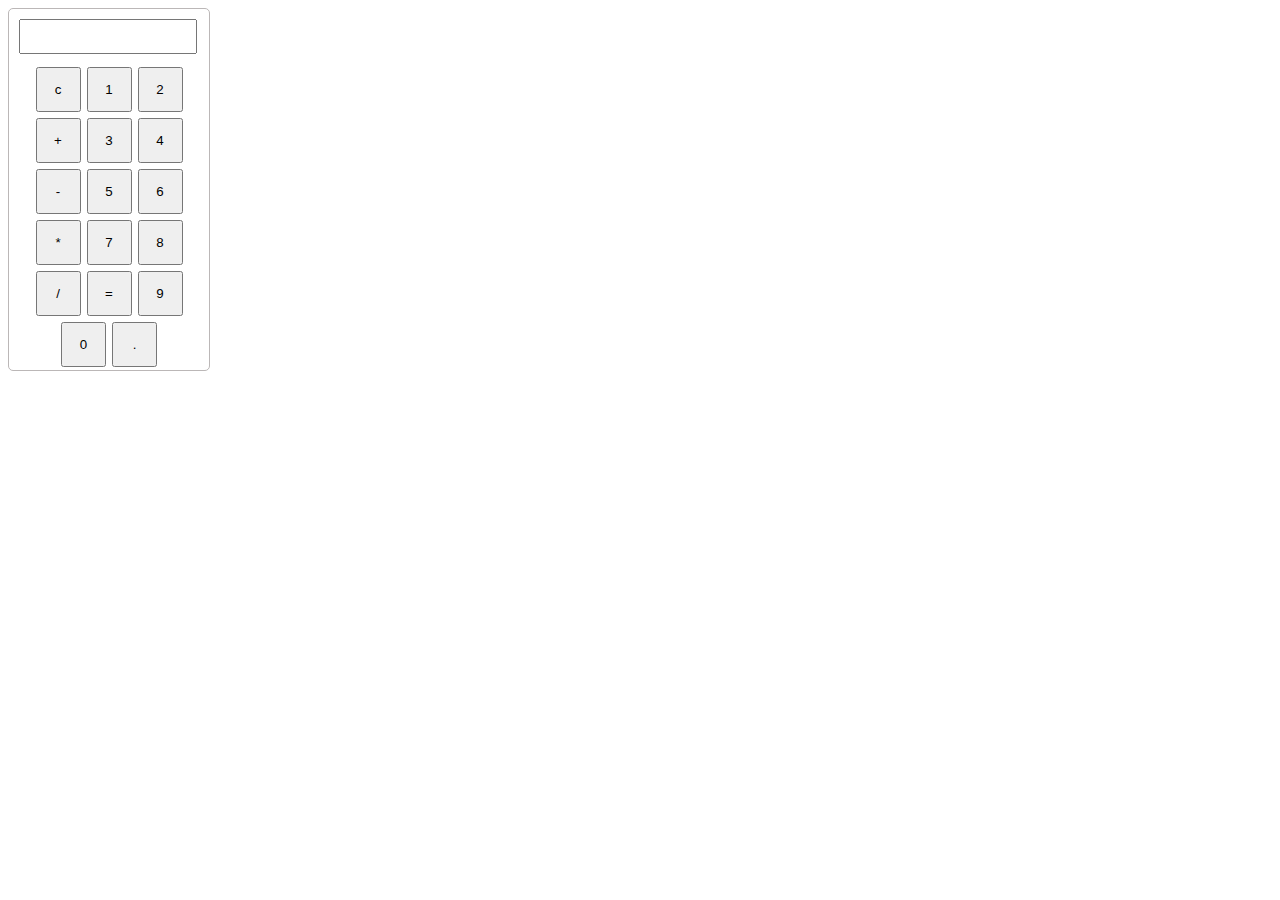
<file: Project-eight/index.html>
<!DOCTYPE html>
<html lang="en">
<head>
  <link rel="stylesheet" href="style.css">
  <title>KG Coding Calculator</title>
</head>
<body>
  <div id="calculator">
    <input type="text" id="display" readonly>
    <div class="button-container">
      <button class="button"onclick="
      currentDisplay = '';
      document.querySelector('#display').value = currentDisplay;
      ">c</button>
      <button class="button" onclick="
      currentDisplay = currentDisplay + '1';
      document.querySelector('#display').value = currentDisplay;
      ">1</button>
      <button class="button"onclick="
      currentDisplay = currentDisplay + '2';
      document.querySelector('#display').value = currentDisplay;
      ">2</button>
      <button class="button"onclick="
      currentDisplay = currentDisplay + '+';
      document.querySelector('#display').value = currentDisplay;
      ">+</button>
      <button class="button"onclick="
      currentDisplay = currentDisplay + '3';
      document.querySelector('#display').value = currentDisplay;
      ">3</button>
      <button class="button"onclick="
      currentDisplay = currentDisplay + '4';
      document.querySelector('#display').value = currentDisplay;
      ">4</button>
      <button class="button"onclick="
      currentDisplay = currentDisplay + '-';
      document.querySelector('#display').value = currentDisplay;
      ">-</button>
      <button class="button"onclick="
      currentDisplay = currentDisplay + '5';
      document.querySelector('#display').value = currentDisplay;
      ">5</button>
      <button class="button"onclick="
      currentDisplay = currentDisplay + '6';
      document.querySelector('#display').value = currentDisplay;
      ">6</button>
      <button class="button"onclick="
      currentDisplay = currentDisplay + '*';
      document.querySelector('#display').value = currentDisplay;
      ">*</button>
      <button class="button"onclick="
      currentDisplay = currentDisplay + '7';
      document.querySelector('#display').value = currentDisplay;
      ">7</button>
      <button class="button"onclick="
      currentDisplay = currentDisplay + '8';
      document.querySelector('#display').value = currentDisplay;
      ">8</button>
      <button class="button"onclick="
      currentDisplay = currentDisplay + '/';
      document.querySelector('#display').value = currentDisplay;
      ">/</button>
      
      <button class="button"onclick="
      currentDisplay = eval(currentDisplay);
      document.querySelector('#display').value = currentDisplay;
      ">=</button>

      <button class="button"onclick="
      currentDisplay = currentDisplay + '9';
      document.querySelector('#display').value = currentDisplay;
      ">9</button>
      <button class="button"onclick="
      currentDisplay = currentDisplay + '0';
      document.querySelector('#display').value = currentDisplay;
      ">0</button>
      <button class="button"onclick="
      currentDisplay = currentDisplay + '.';
      document.querySelector('#display').value = currentDisplay;
      ">.</button>
    </div>
  </div>
  <script>
    let currentDisplay = '';
    document.querySelector('#display').value = currentDisplay;

  </script>

</body>
</html>
</file>
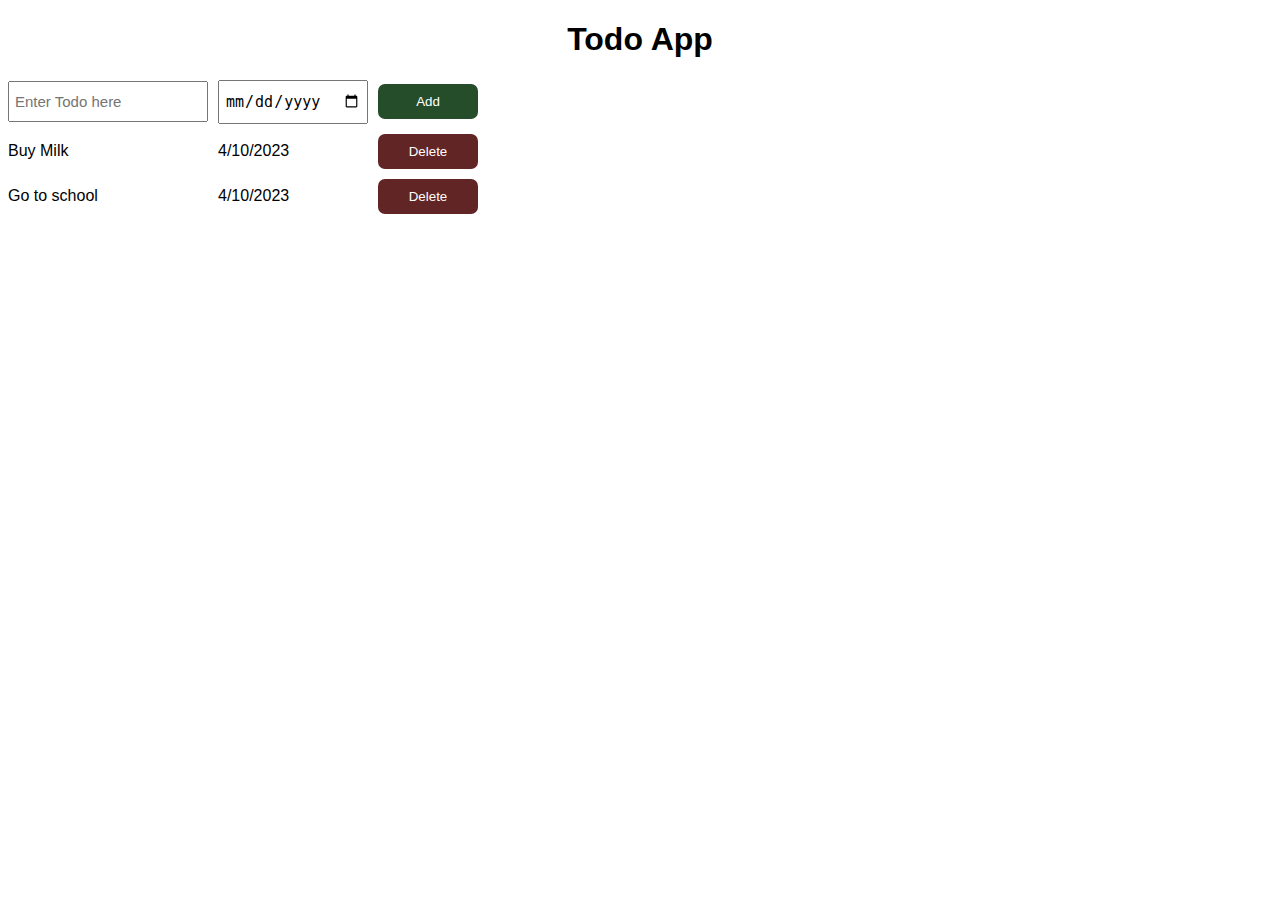
<file: Project-nine/index.html>
<!DOCTYPE html>
<html lang="en">
<head>
    <meta charset="UTF-8">
    <meta name="viewport" content="width=device-width, initial-scale=1.0">
    <link rel="stylesheet" href="style.css">
    <title>Todo App</title>
</head>
<body>
    <h1 id="main-heading">Todo App</h1>



    <div class="grid-container">
    <input id="todo-input" type="text" placeholder="Enter Todo here">
    <input id="todo-date" type="date">
    <button class="btn-todo" onclick="addTodo();">Add</button>
    </div>
    <div class="todo-container grid-container"></div>




    <script src="script.js"></script>
</body>
</html>
</file>
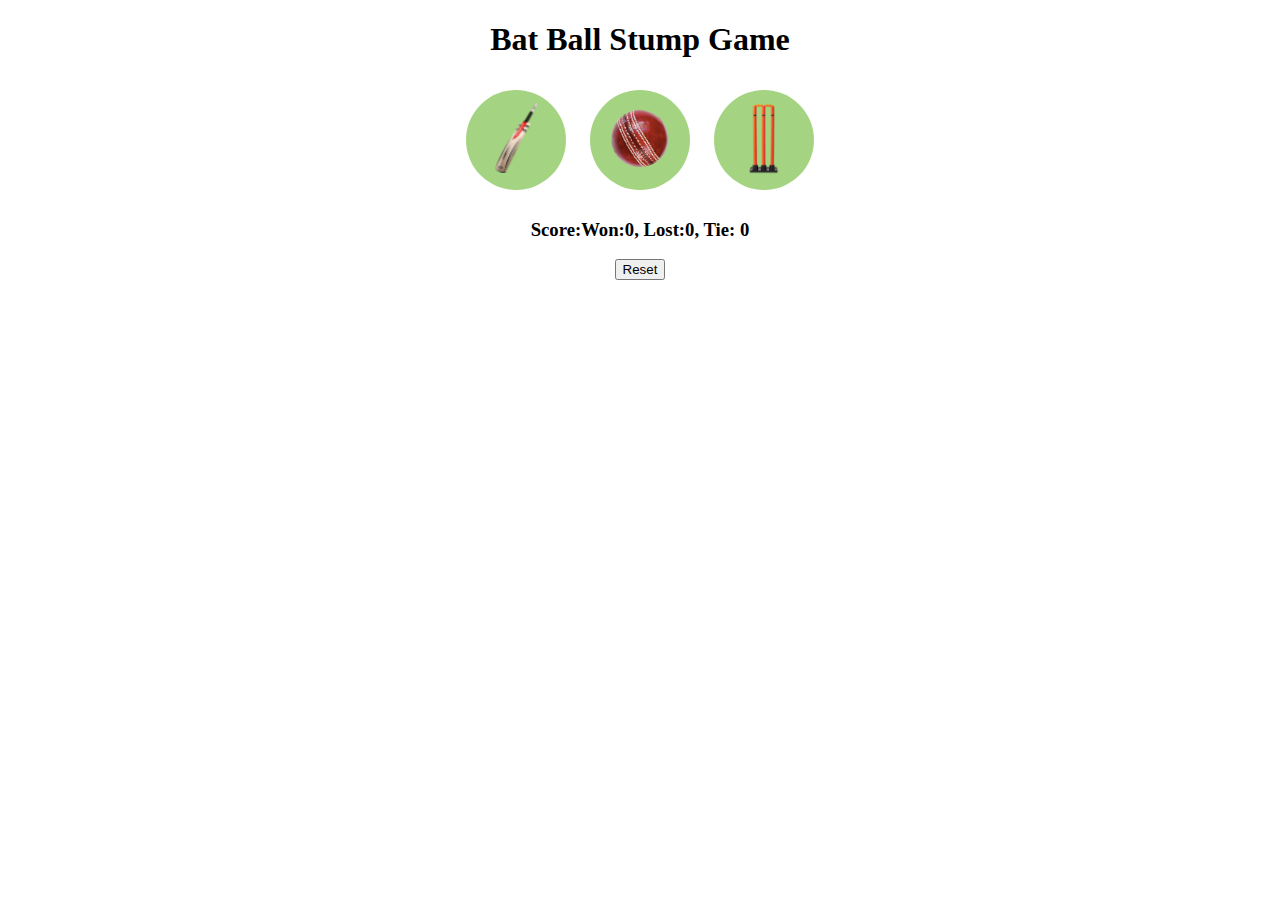
<file: Project-seven/index.html>
<!DOCTYPE html>
<html lang="en">
<head>
  <title>Cricket Game</title>
  <link rel="stylesheet" href="style.css">
</head>
<body>
  <h1>Bat Ball Stump Game</h1>

  <button class="choice-button" onclick="
  let computerChoice = generateComputerChoice();
  let resultMsg = getResult('Bat', computerChoice);
  showResult('Bat', computerChoice, resultMsg);
  ">
    <img src="images/bat.png" alt="Bat Image" class="choice-image">  
  </button>

  <button class="choice-button" onclick="
    computerChoice = generateComputerChoice();
    resultMsg = getResult('Ball', computerChoice);
    showResult('Ball', computerChoice, resultMsg);
  ">
    <img src="images/ball.png" alt="Ball Image" class="choice-image">  
  </button>

  <button class="choice-button" onclick="
    computerChoice = generateComputerChoice();
    resultMsg = getResult('Stump', computerChoice);
    showResult('Stump', computerChoice, resultMsg);
  ">
    <img src="images/stump.png" alt="Stump Image" class="choice-image">
  </button>

  <h3 id="user-move"></h3>
  <h3 id="computer-move"></h3>
  <h3 id="result"></h3>
  <h3 id="score"></h3>

  <button onclick="localStorage.clear()
      resetScore();
  ">Reset</button>

  <script>
    let scoreStr = localStorage.getItem('Score');
    let score;
    resetScore(scoreStr);

    function resetScore(scoreStr) {
      score = scoreStr ? JSON.parse(scoreStr) : {
        win: 0,
        lost: 0,
        tie: 0,
      };

      score.displayScore = function() {
        return `Score:Won:${score.win}, Lost:${score.lost}, Tie: ${score.tie}`;
      };

      showResult();
    }

    function generateComputerChoice() {
      //This will generate random number between 0 and 3
      let randomNumber = Math.random() * 3;
      if (randomNumber > 0 && randomNumber <= 1) {
        return 'Bat';
      } else if (randomNumber > 1 && randomNumber <= 2) {
        return 'Ball';
      } else {
        return 'Stump'
      }
    }

    function getResult(userMove, computerMove) {
      if (userMove === 'Bat') {
        if (computerMove === 'Ball') {
          score.win++;
          return 'User won.';
        } else if (computerMove === 'Bat') {
          score.tie++;
          return `It's a tie`;
        } else if (computerMove === 'Stump') {
          score.lost++;
          return 'Computer has won';
        }
      } else if (userMove === 'Ball') {
        if (computerMove === 'Ball') {
          score.tie++;
          return `It's a tie`;
        } else if (computerMove === 'Bat') {
          score.lost++;
          return 'Computer has won';
        } else if (computerMove === 'Stump') {
          score.win++;
          return 'User won.';
        }
      } else {
        if (computerMove === 'Ball') {
          score.lost++;
          return 'Computer has won';
        } else if (computerMove === 'Bat') {
          score.win++;
          return 'User won.';
        } else if (computerMove === 'Stump') {
          score.tie++;
          return `It's a tie`;
        }
      }
    }

    function showResult(userMove, computerMove, result) {
      localStorage.setItem('Score', JSON.stringify(score));
      
      document.querySelector('#user-move').innerText = 
        userMove ? `You have chosen ${userMove}` : '';
      
      document.querySelector('#computer-move').innerText =
        computerMove ? `Computer choice is ${computerMove}` : '';
      
      document.querySelector('#result').innerText = result || '';

      document.querySelector('#score').innerText = score.displayScore();
    }
  </script>
</body>
</html>
</file>
<file: Project-eight/style.css>
#calculator {
  border: 1px solid rgb(187, 183, 183);
  border-radius: 5px;
  width: 200px;
}

#display {
  margin: 10px;
  width: 85%;
  font-size: 25px;
}

.button-container {
  display: flex;
  justify-content: center;
  flex-wrap: wrap;
}

.button {
  width: 45px;
  height: 45px;
  margin: 3px;
}
</file>
<file: Project-nine/style.css>
body{
    font-family: Arial;
}
#main-heading{
    text-align: center;
}

.grid-container{
    display: grid;
    grid-template-columns: 200px 150px 100px;
    column-gap: 10px;
    row-gap: 10px;
    margin-top: 10px;
    align-items: center;
}

#todo-input, #todo-date{
    font-size: 15px;
    padding: 10px 5px;
}

.btn-delete{
    background-color: rgb(97, 37, 37);
    color: white;
    border: none;
    border-radius: 7px;
    padding: 10px 0px;
    cursor: pointer;
}

.btn-todo{
        background-color: rgb(37, 77, 42);
    color: white;
    border: none;
    border-radius: 7px;
    padding: 10px 0px;
    cursor: pointer;
}
</file>
<file: Project-seven/style.css>
body {
  text-align: center;
}

.choice-button {
  height: 100px;
  width: 100px;
  border: none;
  margin: 10px;
  background-color: rgb(164, 212, 130);
  border-radius: 50px;
  cursor: pointer;
}

.choice-image {
  height: 75px;
}
</file>
